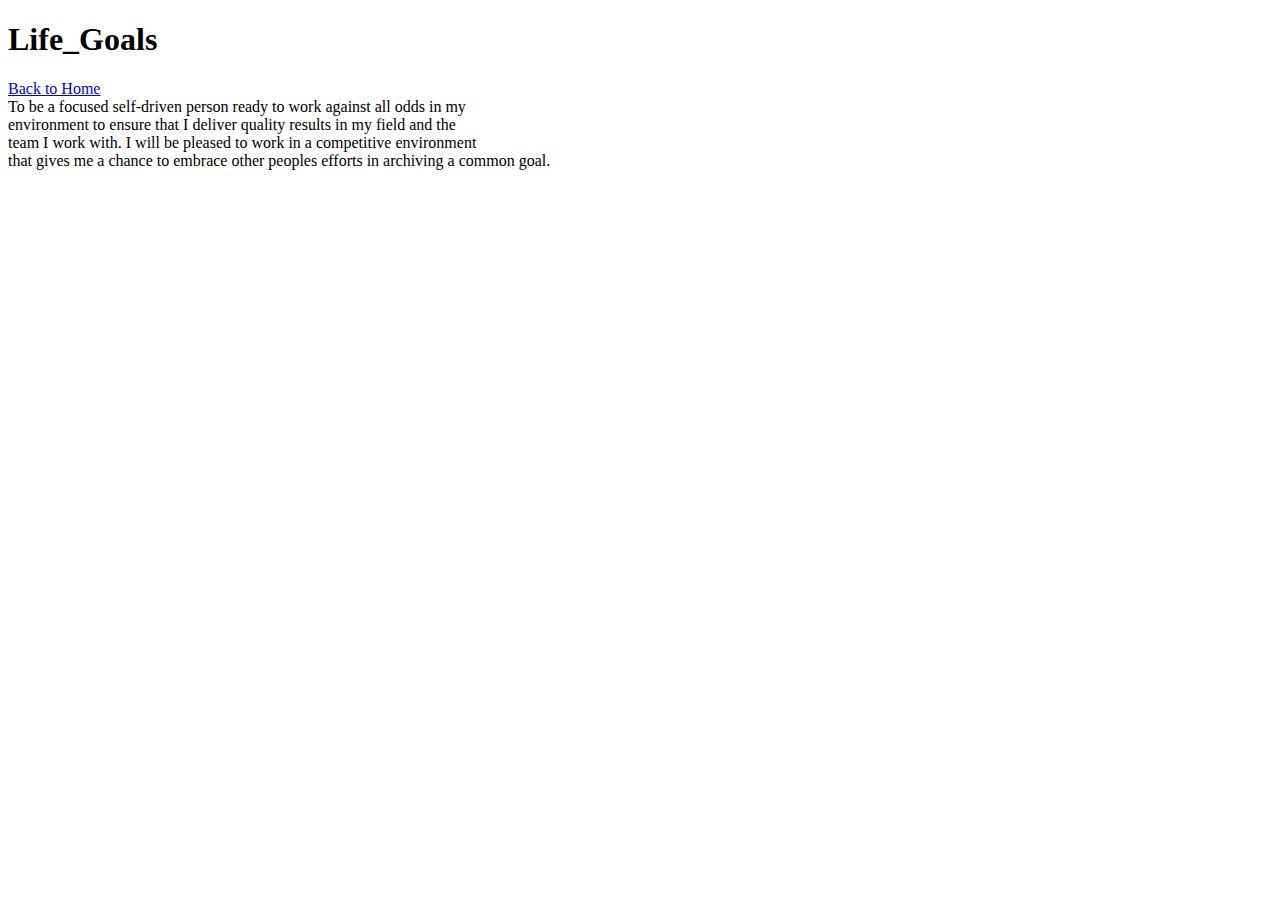
<file: goals.html>
<!DOCTYPE html>
<html lang="en">

<head>
    <meta charset="UTF-8">
    <meta name="viewport" content="width=device-width, initial-scale=1.0">
    <title>Life_Goals</title>
</head>

<body>

    <head>
        <h1>Life_Goals</h1>
        <nav>
            <a href="index.html">Back to Home</a>
        </nav>
    </head>
    <section>
        To be a focused self-driven person ready to work against all odds in my
        <br>environment to ensure that I deliver quality results in my field and the
        <br>team I work with. I will be pleased to work in a competitive environment
        <br>that gives me a chance to embrace other peoples efforts in archiving a common goal.

    </section>
</body>

</html>
</file>
